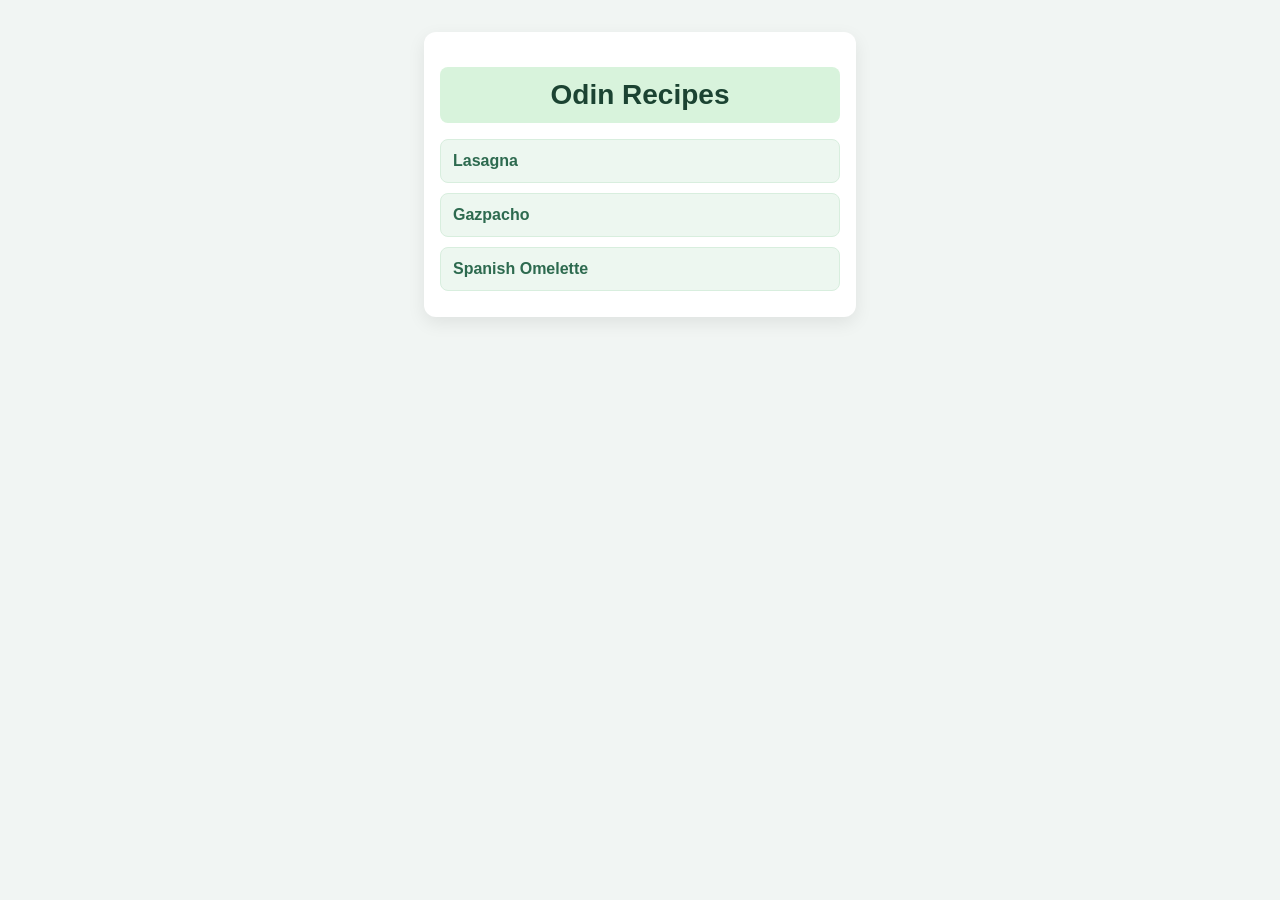
<file: index.html>
<!DOCTYPE html>
<html lang="en">
<head>
    <meta charset="UTF-8">
    <meta name="viewport" content="width=device-width, initial-scale=1.0">
    <title>Odin Recipes</title>
    <link rel="stylesheet" href="style.css">
</head>
<body>
    <div class="card">
        <h1 class="title">Odin Recipes</h1>
        <ul class="recipe-links">
        <li><a href="./recipes/lasagna.html">Lasagna</a></li>
        <li><a href="./recipes/gazpacho.html">Gazpacho</a></li>
        <li><a href="./recipes/spanish-omelette.html">Spanish Omelette</a></li>
        </ul>
    </div>

</body>
</html>
</file>
<file: style.css>
/* ========== Global ========== */
body {
  background: #f1f5f3;
  font-family: Arial, Helvetica, sans-serif;
}

img {
  display: block;
  margin: 0 auto 16px;
  border-radius: 8px;
  max-width: 100%;
}

/* ========== Layout / Containers ========== */
.card {
  max-width: 400px;
  background: #ffffff;
  margin: 32px auto;
  padding: 16px;
  border-radius: 12px;
  box-shadow: 0 6px 18px rgba(0, 0, 0, 0.08);
}

/* ========== Card content ========== */
.title {
  margin-bottom: 16px;
  font-size: 28px;
  padding: 12px;
  text-align: center;
  background: #d8f3dc;
  color: #1b4332;
  border-radius: 8px;
}

.card h2 {
  color: #2d6a4f;
  margin-top: 16px;
  margin-bottom: 8px;
}

.card p {
  color: #333;
  margin-bottom: 16px;
}

/* ========== Index recipe links ========== */
.recipe-links {
  list-style: none;
  margin: 0;
  padding: 0;
}

.recipe-links li {
  background: #edf7f0;
  border: 1px solid #d8eede;
  margin-bottom: 10px;
  padding: 12px;
  border-radius: 8px;
  transition: all 0.2s ease;
}

.recipe-links li:hover {
  background: #dff3e7;
  transform: translateY(-2px);
}

.recipe-links a {
  display: block;
  text-decoration: none;
  color: #2d6a4f;
  font-weight: bold;
}

/* ========== Recipe content lists ========== */
.ingredients-list,
.steps-list {
  margin: 0 0 16px 20px;
  padding: 0;
  color: #333;
}

.ingredients-list li,
.steps-list li {
  margin-bottom: 8px;
  padding: 0;
  background: none;
  border: none;
  border-radius: 0;
}

/* ========== Actions ========== */
.card > a {
  display: inline-block;
  margin-top: 16px;
  padding: 10px 16px;
  background: #2d6a4f;
  color: white;
  border-radius: 6px;
  text-decoration: none;
}

.card > a:hover {
  background: #1b4332;
}
</file>
